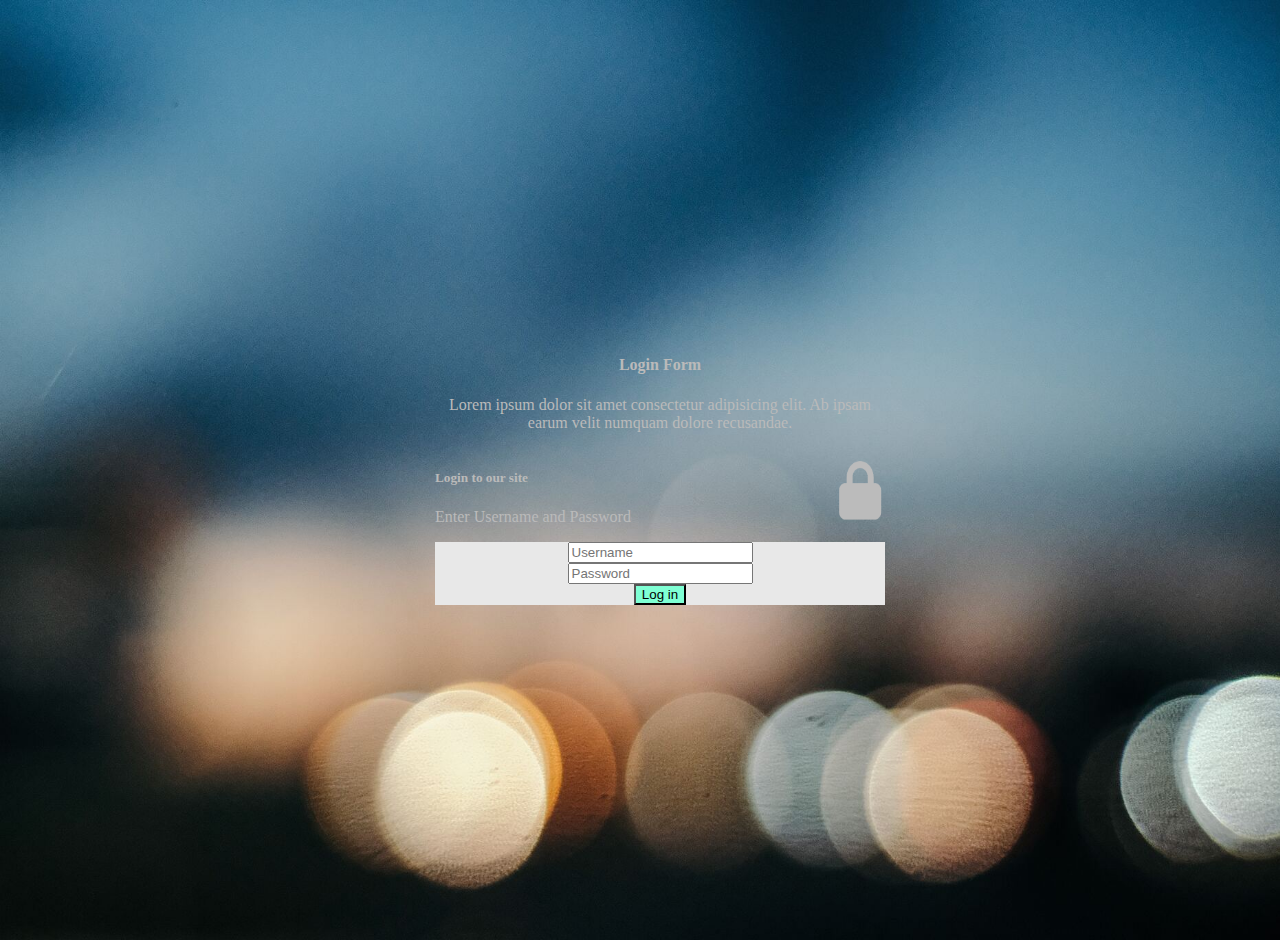
<file: Ejercicio1/index.html>
<!DOCTYPE html>
<html lang="en">

<head>
    <meta charset="UTF-8">
    <meta http-equiv="X-UA-Compatible" content="IE=edge">
    <meta name="viewport" content="width=device-width, initial-scale=1.0">
    <title>Login Form</title>

    <!-- Enlace a la hoja de estilos de Bootstrap -->
    <link href="https://cdn.jsdelivr.net/npm/bootstrap@5.3.0-alpha3/dist/css/bootstrap.min.css" rel="stylesheet"
        integrity="sha384-KK94CHFLLe+nY2dmCWGMq91rCGa5gtU4mk92HdvYe+M/SXH301p5ILy+dN9+nJOZ" crossorigin="anonymous">

    <!-- Enlace a los scripts de Bootstrap -->
    <script src="https://cdn.jsdelivr.net/npm/bootstrap@5.3.0-alpha3/dist/js/bootstrap.bundle.min.js"
        integrity="sha384-ENjdO4Dr2bkBIFxQpeoTz1HIcje39Wm4jDKdf19U8gI4ddQ3GYNS7NTKfAdVQSZe" crossorigin="anonymous">
    </script>
    <!-- Hoja de estilos personalizada -->
    <link rel="stylesheet" href="./css/style.css">
</head>

<body>
    <!-- Contenedor del fondo de pantalla -->
    <div class="background">
        <!-- Contenedor principal del formulario de inicio de sesion -->
        <div class="container box1 ">
            <!-- Titulo y descripcion del formulario -->
            <div class="col-12">
                <h4>Login Form</h4>
                <p>Lorem ipsum dolor sit amet consectetur adipisicing elit. Ab ipsam earum velit numquam dolore
                    recusandae.</p>
            </div>
            <!-- Contenedor de la tarjeta del formulario -->
            <div class="col-12">
                <div class="card">
                    <!-- Cabecera de la tarjeta -->
                    <div class="card-header">
                        <!-- Titulo y descripcion de la tarjeta -->
                        <div class="izq">
                            <h5>Login to our site</h5>
                            <p>Enter Username and Password</p>
                        </div>
                        <!-- Imagen del candado -->
                        <div class="candado">
                            <img src="./images/candado.png" alt="">
                        </div>
                    </div>
                    <!-- Cuerpo de la tarjeta -->
                    <div class="card-body">
                        <!-- Formulario de inicio de sesion -->
                        <form>
                            <!-- Campos de texto para el usuario -->
                            <div class="form-group mb-3">
                                <input type="text" class="form-control" id="username" placeholder="Username" required>
                            </div>
                            <div class="form-group mb-3">
                                <input type="password" class="form-control" id="password" placeholder="Password"
                                    required>
                            </div>
                            <!-- Boton de inicio de sesion -->
                            <div class="d-grid gap-2 col-12 mx-auto">
                                <button type="submit" class="btn btn-primary btn-block">Log in</button>
                            </div>
                        </form>
                    </div>
                </div>
            </div>
        </div>
    </div>

</html>
</file>
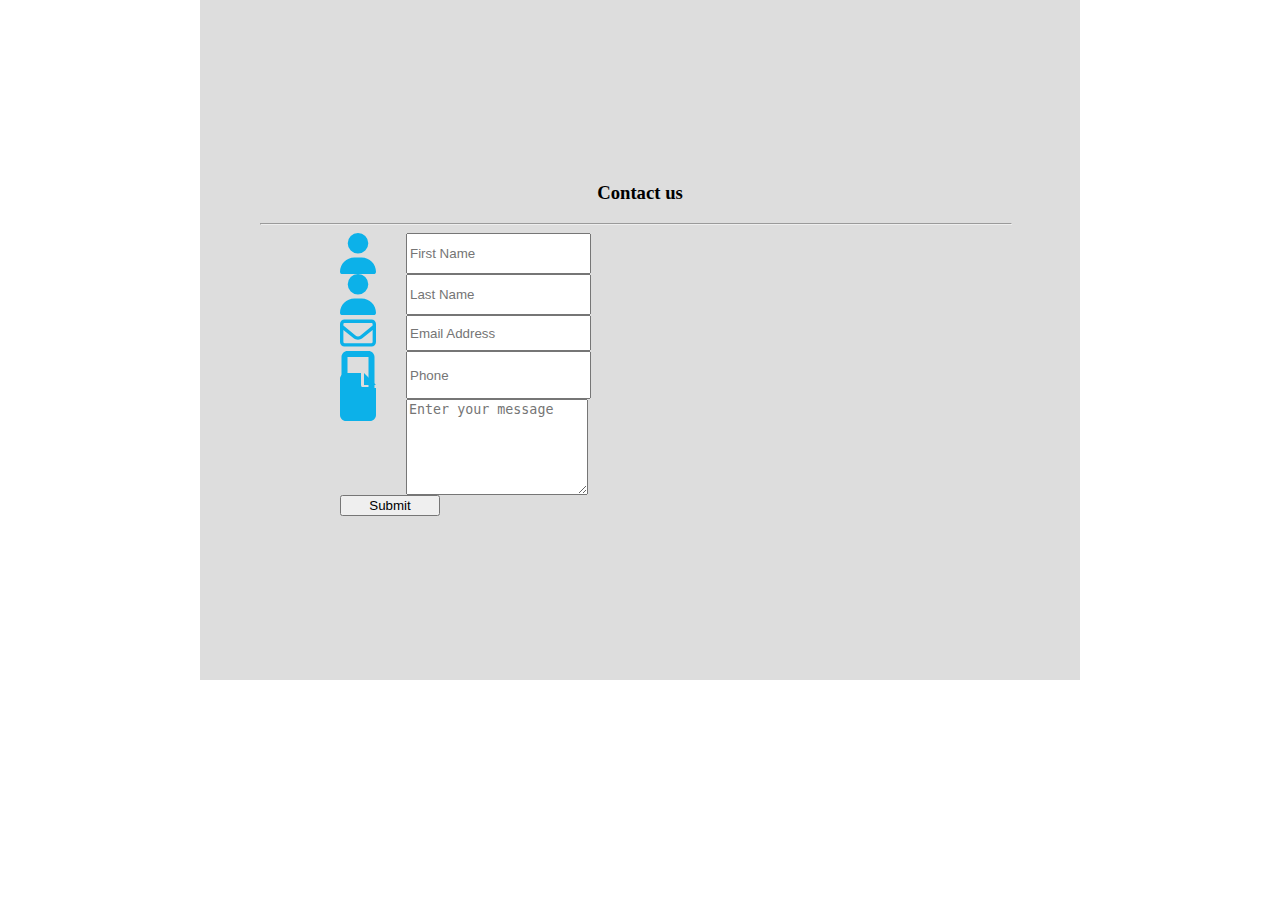
<file: Ejercicio2/index.html>
<!DOCTYPE html>
<html lang="en">

<head>
    <meta charset="UTF-8">
    <meta http-equiv="X-UA-Compatible" content="IE=edge">
    <meta name="viewport" content="width=device-width, initial-scale=1.0">
    <link href="https://cdn.jsdelivr.net/npm/bootstrap@5.3.0-alpha3/dist/css/bootstrap.min.css" rel="stylesheet"
        integrity="sha384-KK94CHFLLe+nY2dmCWGMq91rCGa5gtU4mk92HdvYe+M/SXH301p5ILy+dN9+nJOZ" crossorigin="anonymous">
    <script src="https://cdn.jsdelivr.net/npm/bootstrap@5.3.0-alpha3/dist/js/bootstrap.bundle.min.js"
        integrity="sha384-ENjdO4Dr2bkBIFxQpeoTz1HIcje39Wm4jDKdf19U8gI4ddQ3GYNS7NTKfAdVQSZe" crossorigin="anonymous">
    </script>
    <title>Formulario</title>
    <link rel="stylesheet" href="./css/style.css">
</head>

<body>
    <div class="background">
        <div class="formulario">
            <div class="container">
                <div class="col-12">
                    <h3>Contact us</h3>
                    <hr>
                </div>
            </div>
            <form>
                <div class="mb-3">
                    <svg xmlns="http://www.w3.org/2000/svg" viewBox="0 0 448 512" fill="#0CB1E9">
                        <path
                            d="M224 256A128 128 0 1 0 224 0a128 128 0 1 0 0 256zm-45.7 48C79.8 304 0 383.8 0 482.3C0 498.7 13.3 512 29.7 512H418.3c16.4 0 29.7-13.3 29.7-29.7C448 383.8 368.2 304 269.7 304H178.3z" />
                    </svg>
                    <input type="text" class="form-control" id="nombre" placeholder="First Name">
                </div>
                <div class="mb-3">
                    <svg xmlns="http://www.w3.org/2000/svg" viewBox="0 0 448 512" fill="#0CB1E9">
                        <path
                            d="M224 256A128 128 0 1 0 224 0a128 128 0 1 0 0 256zm-45.7 48C79.8 304 0 383.8 0 482.3C0 498.7 13.3 512 29.7 512H418.3c16.4 0 29.7-13.3 29.7-29.7C448 383.8 368.2 304 269.7 304H178.3z" />
                    </svg>
                    
                    <input type="text" class="form-control" id="apellido" placeholder="Last Name">
                </div>
                <div class="mb-3">
                    <svg xmlns="http://www.w3.org/2000/svg" viewBox="0 0 512 512" fill="#0CB1E9"><path d="M64 112c-8.8 0-16 7.2-16 16v22.1L220.5 291.7c20.7 17 50.4 17 71.1 0L464 150.1V128c0-8.8-7.2-16-16-16H64zM48 212.2V384c0 8.8 7.2 16 16 16H448c8.8 0 16-7.2 16-16V212.2L322 328.8c-38.4 31.5-93.7 31.5-132 0L48 212.2zM0 128C0 92.7 28.7 64 64 64H448c35.3 0 64 28.7 64 64V384c0 35.3-28.7 64-64 64H64c-35.3 0-64-28.7-64-64V128z"/></svg>
                    <input type="email" class="form-control" id="email" placeholder="Email Address">
                </div>
                <div class="mb-3">
                    <svg xmlns="http://www.w3.org/2000/svg" viewBox="0 0 384 512" fill="#0CB1E9"><path d="M16 64C16 28.7 44.7 0 80 0H304c35.3 0 64 28.7 64 64V448c0 35.3-28.7 64-64 64H80c-35.3 0-64-28.7-64-64V64zM224 448a32 32 0 1 0 -64 0 32 32 0 1 0 64 0zM304 64H80V384H304V64z"/></svg>
                    <input type="number" class="form-control" id="telefono" placeholder="Phone">
                </div>
                <div class="mb-3">
                    <svg id="icono-nota" xmlns="http://www.w3.org/2000/svg" viewBox="0 0 384 512" fill="#0CB1E9"><path d="M0 64C0 28.7 28.7 0 64 0H224V128c0 17.7 14.3 32 32 32H384V448c0 35.3-28.7 64-64 64H64c-35.3 0-64-28.7-64-64V64zm384 64H256V0L384 128z"/></svg>
                    <textarea class="form-control" id="comentario" rows="6" placeholder="Enter your message"></textarea>
                </div>
                <div class="d-grid">
                    <button type="submit" class="btn btn-primary mx-auto">Submit</button>
                </div></form>
        </div>
    </div>

</body>

</html>
</file>
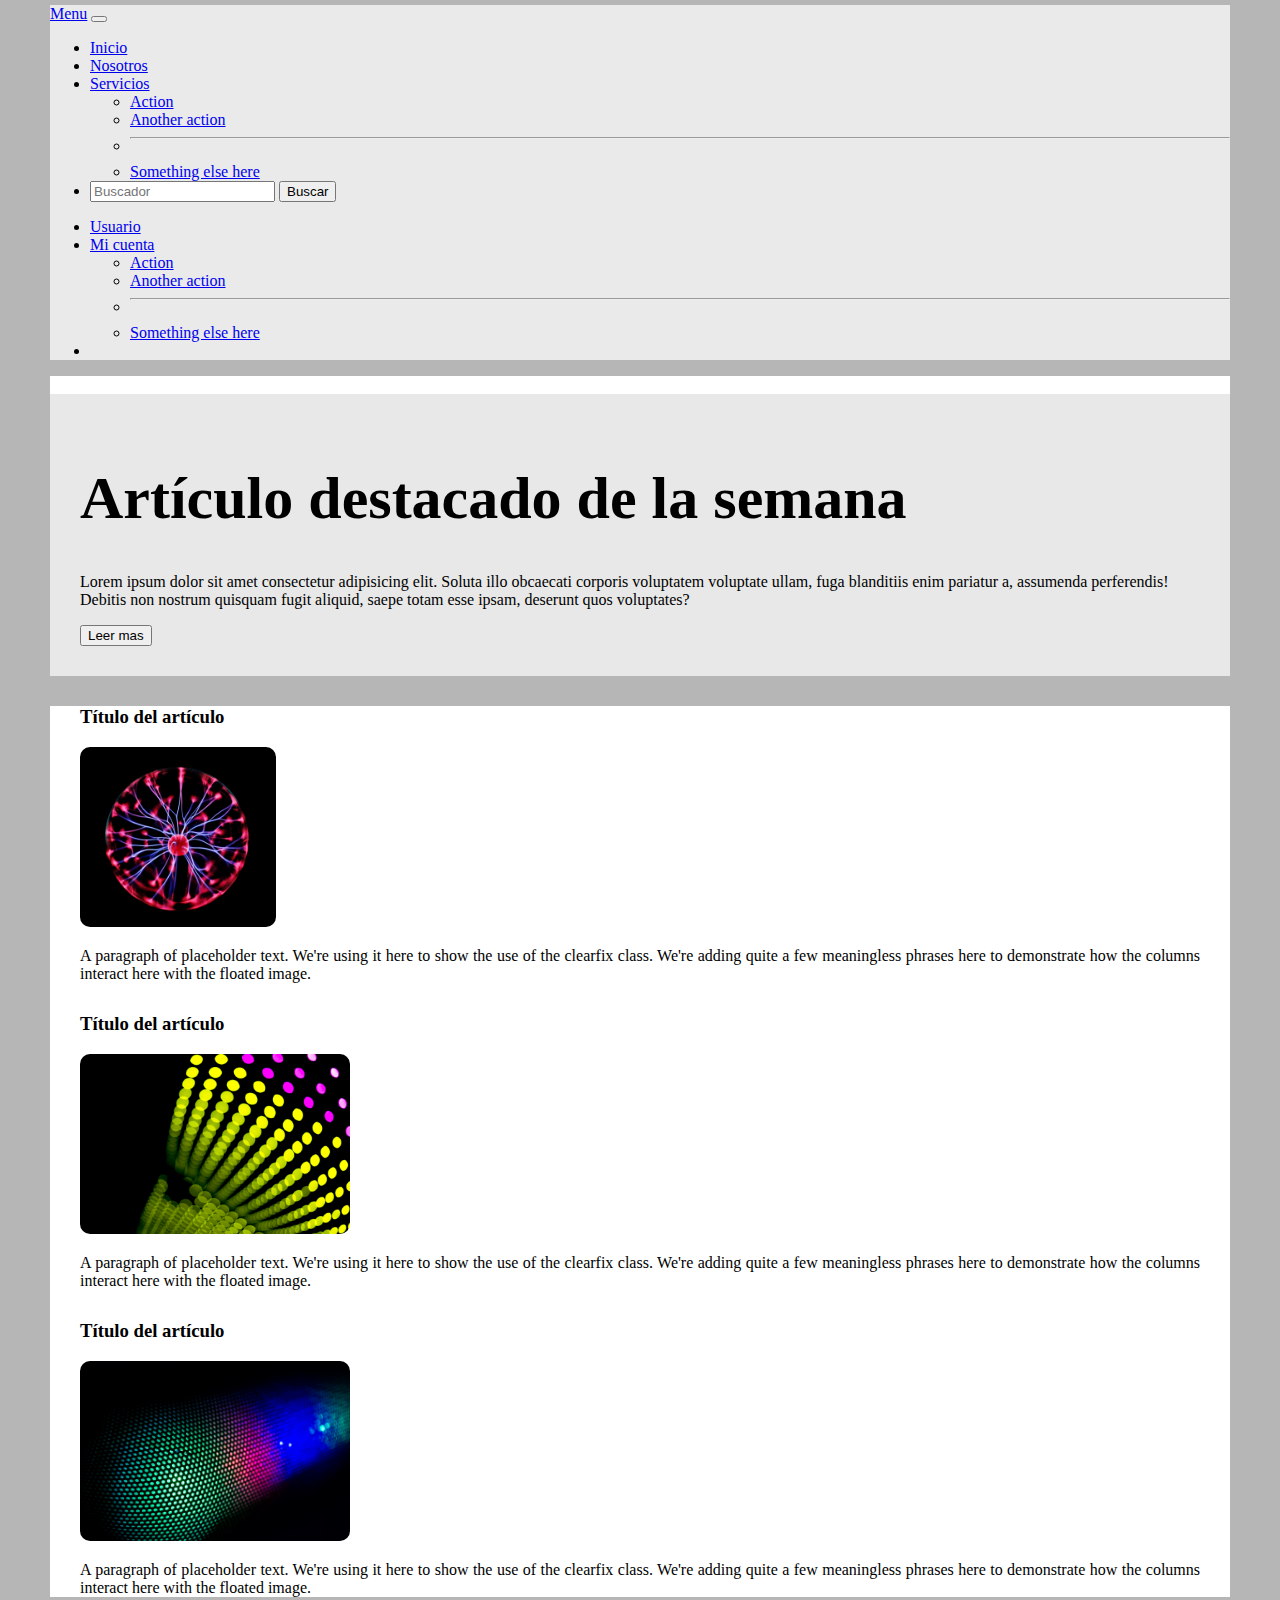
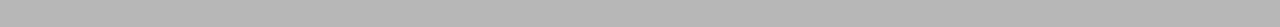
<file: Ejercicio4/index.html>
<!DOCTYPE html>
<html lang="en">

<head>
    <meta charset="UTF-8">
    <meta http-equiv="X-UA-Compatible" content="IE=edge">
    <meta name="viewport" content="width=device-width, initial-scale=1.0">
    <link href="https://cdn.jsdelivr.net/npm/bootstrap@5.3.0-alpha3/dist/css/bootstrap.min.css" rel="stylesheet"
        integrity="sha384-KK94CHFLLe+nY2dmCWGMq91rCGa5gtU4mk92HdvYe+M/SXH301p5ILy+dN9+nJOZ" crossorigin="anonymous">
    <script src="https://cdn.jsdelivr.net/npm/bootstrap@5.3.0-alpha3/dist/js/bootstrap.bundle.min.js"
        integrity="sha384-ENjdO4Dr2bkBIFxQpeoTz1HIcje39Wm4jDKdf19U8gI4ddQ3GYNS7NTKfAdVQSZe" crossorigin="anonymous">
    </script>
    <link rel="stylesheet" href="https://cdnjs.cloudflare.com/ajax/libs/font-awesome/6.1.0/css/all.min.css">
    <title>Plantilla</title>
    <link rel="stylesheet" href="./css/style.css">

</head>

<body>
    <div container>
        <nav class="navbar navbar-expand-lg navbar-light">
            <!-- <nav class="navbar navbar-expand-lg bg-body-tertiary"> -->
            <div class="container-fluid">
                <a class="navbar-brand" href="#">Menu</a>
                <button class="navbar-toggler" type="button" data-bs-toggle="collapse"
                    data-bs-target="#navbarSupportedContent" aria-controls="navbarSupportedContent"
                    aria-expanded="false" aria-label="Toggle navigation">
                    <span class="navbar-toggler-icon"></span>
                </button>
                <div class="collapse navbar-collapse" id="navbarSupportedContent">
                    <ul class="navbar-nav me-auto mb-2 mb-lg-0">
                        <li class="nav-item">
                            <a class="nav-link active" aria-current="page" href="#">Inicio</a>
                        </li>
                        <li class="nav-item">
                            <a class="nav-link" href="#">Nosotros</a>
                        </li>
                        <li class="nav-item dropdown">
                            <a class="nav-link dropdown-toggle" href="#" role="button" data-bs-toggle="dropdown"
                                aria-expanded="false">
                                Servicios
                            </a>
                            <ul class="dropdown-menu">
                                <li><a class="dropdown-item" href="#">Action</a></li>
                                <li><a class="dropdown-item" href="#">Another action</a></li>
                                <li>
                                    <hr class="dropdown-divider">
                                </li>
                                <li><a class="dropdown-item" href="#">Something else here</a></li>
                            </ul>
                        <li>
                            <form class="d-flex" role="search">
                                <input class="form-control me-2" type="search" placeholder="Buscador"
                                    aria-label="Search">
                                <button class="btn btn-outline-success" type="submit">Buscar</button>
                            </form>
                        </li>
                    </ul>
                    <form>
                        <ul class="navbar-nav me-auto mb-2 mb-lg-0">
                            <li class="nav-item">
                                <a class="nav-link active" aria-current="page" href="#">Usuario</a>
                            </li>
                            <li class="nav-item dropdown">
                                <a class="nav-link dropdown-toggle mi-cuenta" href="#" role="button"
                                    data-bs-toggle="dropdown" aria-expanded="false">
                                    Mi cuenta
                                </a>
                                <ul class="dropdown-menu">
                                    <li><a class="dropdown-item" href="#">Action</a></li>
                                    <li><a class="dropdown-item" href="#">Another action</a></li>
                                    <li>
                                        <hr class="dropdown-divider">
                                    </li>
                                    <li><a class="dropdown-item" href="#">Something else here</a></li>
                                </ul>
                            <li>
                        </ul>
                    </form>
                </div>
            </div>
        </nav>
        <div class="container2">
            <div class="row">
                <div class="col-12">blanco</div>
            </div>
        </div>
        <div class="container3">
            <div class="row">
                <div class="col-12 ">
                    <h1>Artículo destacado de la semana</h1>
                    <p>Lorem ipsum dolor sit amet consectetur adipisicing elit. Soluta illo obcaecati corporis
                        voluptatem voluptate ullam, fuga blanditiis enim pariatur a, assumenda perferendis! Debitis non
                        nostrum quisquam fugit aliquid, saepe totam esse ipsam, deserunt quos voluptates?
                    </p>
                    <button type="button" class="btn btn-primary">Leer mas</button>
                </div>
            </div>
        </div>
        <div class="container4">
            <div class="row">
                <div class="col col-sd-4 articulo">
                    <h3>Título del artículo</h3>
                    <div class="clearfix">
                        <img src="./images/pixabay.jpg" class="col-12 md-6 float-md-end mb-6 ms-md-3" alt="...">

                        <p>
                            A paragraph of placeholder text. We're using it here to show the use of the clearfix class.
                            We're adding quite a few meaningless phrases here to demonstrate how the columns interact
                            here with the floated image.
                        </p>

                    </div>
                </div>
                <div class="col col-sd-4 articulo">
                    <h3>Título del artículo</h3>
                    <div class="clearfix">
                        <img src="./images/pexels.jpg" class="col-12 md-6 float-md-end mb-6 ms-md-3" alt="...">

                        <p>
                            A paragraph of placeholder text. We're using it here to show the use of the clearfix class.
                            We're adding quite a few meaningless phrases here to demonstrate how the columns interact
                            here with the floated image.
                        </p>

                    </div>
                </div>
                <div class="col col-sd-4 articulo">
                    <h3>Título del artículo</h3>
                    <div class="clearfix">
                        <img src="./images/1044988.jpg" class="col-12 md-6 float-md-end mb-6 ms-md-3" alt="...">

                        <p>
                            A paragraph of placeholder text. We're using it here to show the use of the clearfix class.
                            We're adding quite a few meaningless phrases here to demonstrate how the columns interact
                            here with the floated image.
                        </p>

                    </div>
                </div>
            </div>
        </div>



    </div>

</body>

</html>
</file>
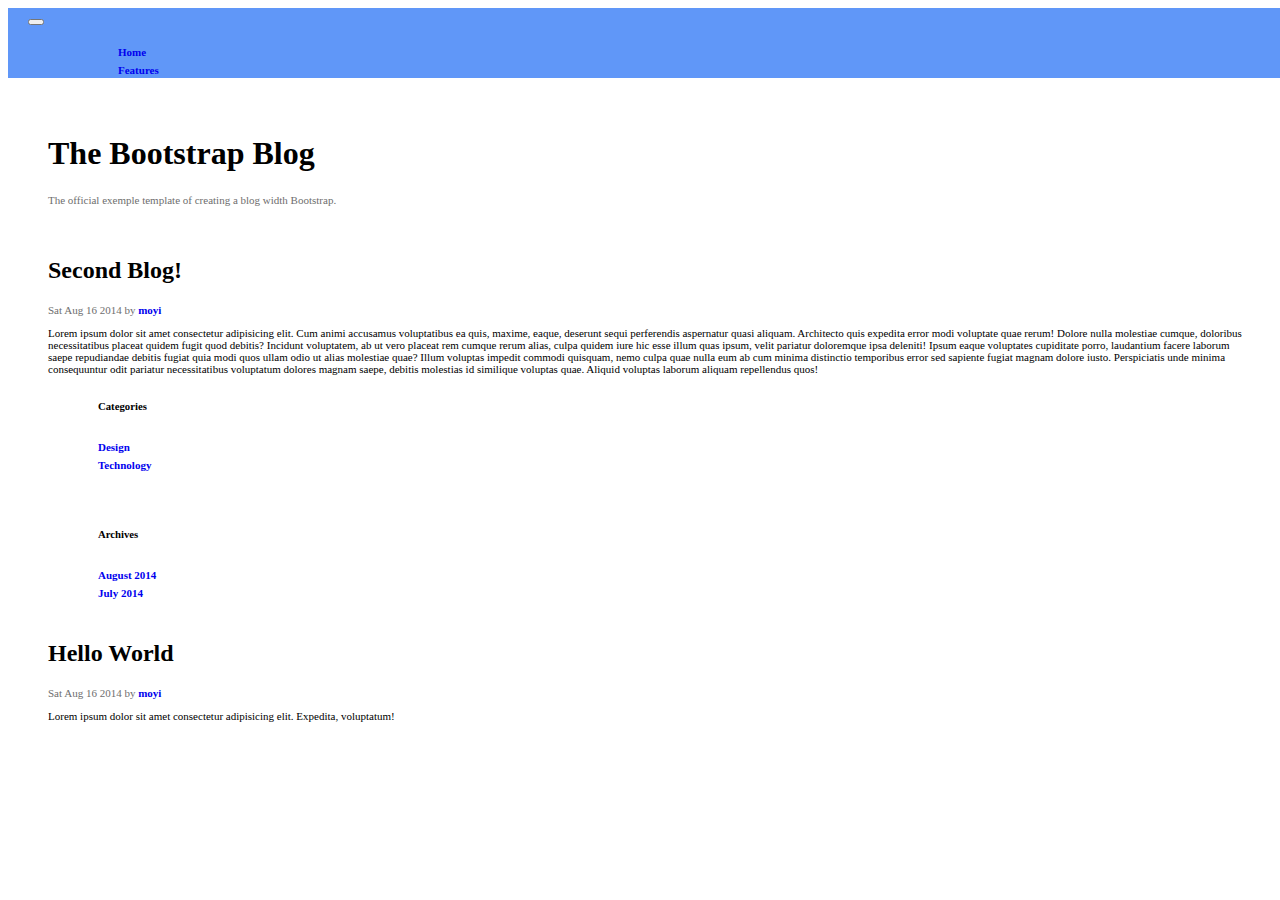
<file: Ejercicio6/index.html>
<!DOCTYPE html>
<html lang="en">

<head>
    <meta charset="UTF-8">
    <meta http-equiv="X-UA-Compatible" content="IE=edge">
    <meta name="viewport" content="width=device-width, initial-scale=1.0">
    <link href="https://cdn.jsdelivr.net/npm/bootstrap@5.3.0-alpha3/dist/css/bootstrap.min.css" rel="stylesheet"
        integrity="sha384-KK94CHFLLe+nY2dmCWGMq91rCGa5gtU4mk92HdvYe+M/SXH301p5ILy+dN9+nJOZ" crossorigin="anonymous">
    <script src="https://cdn.jsdelivr.net/npm/bootstrap@5.3.0-alpha3/dist/js/bootstrap.bundle.min.js"
        integrity="sha384-ENjdO4Dr2bkBIFxQpeoTz1HIcje39Wm4jDKdf19U8gI4ddQ3GYNS7NTKfAdVQSZe" crossorigin="anonymous">
    </script>
    <link rel="stylesheet" href="https://cdnjs.cloudflare.com/ajax/libs/font-awesome/6.1.0/css/all.min.css">
    <title>The Bootstrap Blog</title>
    <link rel="stylesheet" href="./css/sytel.css">
</head>

<body>
    <div class="container-12">
        <nav class="navbar navbar-expand-md">
            <div class="container-fluid">
                <button class="navbar-toggler" type="button" data-bs-toggle="collapse"
                    data-bs-target="#navbarSupportedContent" aria-controls="navbarSupportedContent"
                    aria-expanded="false" aria-label="Toggle navigation">
                    <span class="navbar-toggler-icon"></span>
                </button>
                <div class="collapse navbar-collapse" id="navbarSupportedContent">
                    <ul class="navbar-nav">
                        <li class="nav-item">
                            <a class="nav-link text-light active aria-current=" page" href="#">Home</a>
                        </li>
                        <li class="nav-item">
                            <a class="nav-link text-light active aria-current=" page" href="#">Features</a>
                        </li>
                    </ul>
                </div>
            </div>
        </nav>
    </div>
    <div class="container2">
        <div class="row align-items-start">
            <div class="col-7 conta2_01">
                <h1>The Bootstrap Blog</h1>
                <p class="gris">The official exemple template of creating a blog width Bootstrap.</p>
            </div>
        </div>
    </div>
    <div class="container3">
        <div class="row align-items-start">
            <div class="col-6 conta3_01">
                <h2>Second Blog!</h2>
                <p class="gris">Sat Aug 16 2014 by <a class="moyi" aria-current="page" href="#">moyi</a></p>
                <p>Lorem ipsum dolor sit amet consectetur adipisicing elit. Cum animi accusamus voluptatibus ea quis,
                    maxime, eaque, deserunt sequi perferendis aspernatur quasi aliquam. Architecto quis expedita error
                    modi voluptate quae rerum! Dolore nulla molestiae cumque, doloribus necessitatibus placeat quidem
                    fugit quod debitis? Incidunt voluptatem, ab ut vero placeat rem cumque rerum alias, culpa quidem
                    iure hic esse illum quas ipsum, velit pariatur doloremque ipsa deleniti! Ipsum eaque voluptates
                    cupiditate porro, laudantium facere laborum saepe repudiandae debitis fugiat quia modi quos ullam
                    odio ut alias molestiae quae? Illum voluptas impedit commodi quisquam, nemo culpa quae nulla eum ab
                    cum minima distinctio temporibus error sed sapiente fugiat magnam dolore iusto. Perspiciatis unde
                    minima consequuntur odit pariatur necessitatibus voluptatum dolores magnam saepe, debitis molestias
                    id similique voluptas quae. Aliquid voluptas laborum aliquam repellendus quos!</p>
            </div>
            <div class="col conta3_02">
                <div>
                    <h6>Categories</h6>
                    <li>
                        <a aria-current="page" href="#">Design</a>
                    </li>
                    <li>
                        <a aria-current="page" href="#">Technology</a>
                    </li>
                </div>
                <div class="col conta3_03">
                    <h6>Archives</h6>
                    <li>
                        <a aria-current="page" href="#">August 2014</a>
                    </li>
                    <li>
                        <a aria-current="page" href="#">July 2014</a>
                    </li>
                </div>
            </div>
        </div>

    </div>
    <div class="container4">
        <div class="row align-items-start">
            <h2>Hello World</h2>
            <p class="gris">Sat Aug 16 2014 by <a class="moyi" aria-current="page" href="#">moyi</a></p>
            <p>Lorem ipsum dolor sit amet consectetur adipisicing elit. Expedita, voluptatum!</p>

        </div>
    </div>
</body>

</html>
</file>
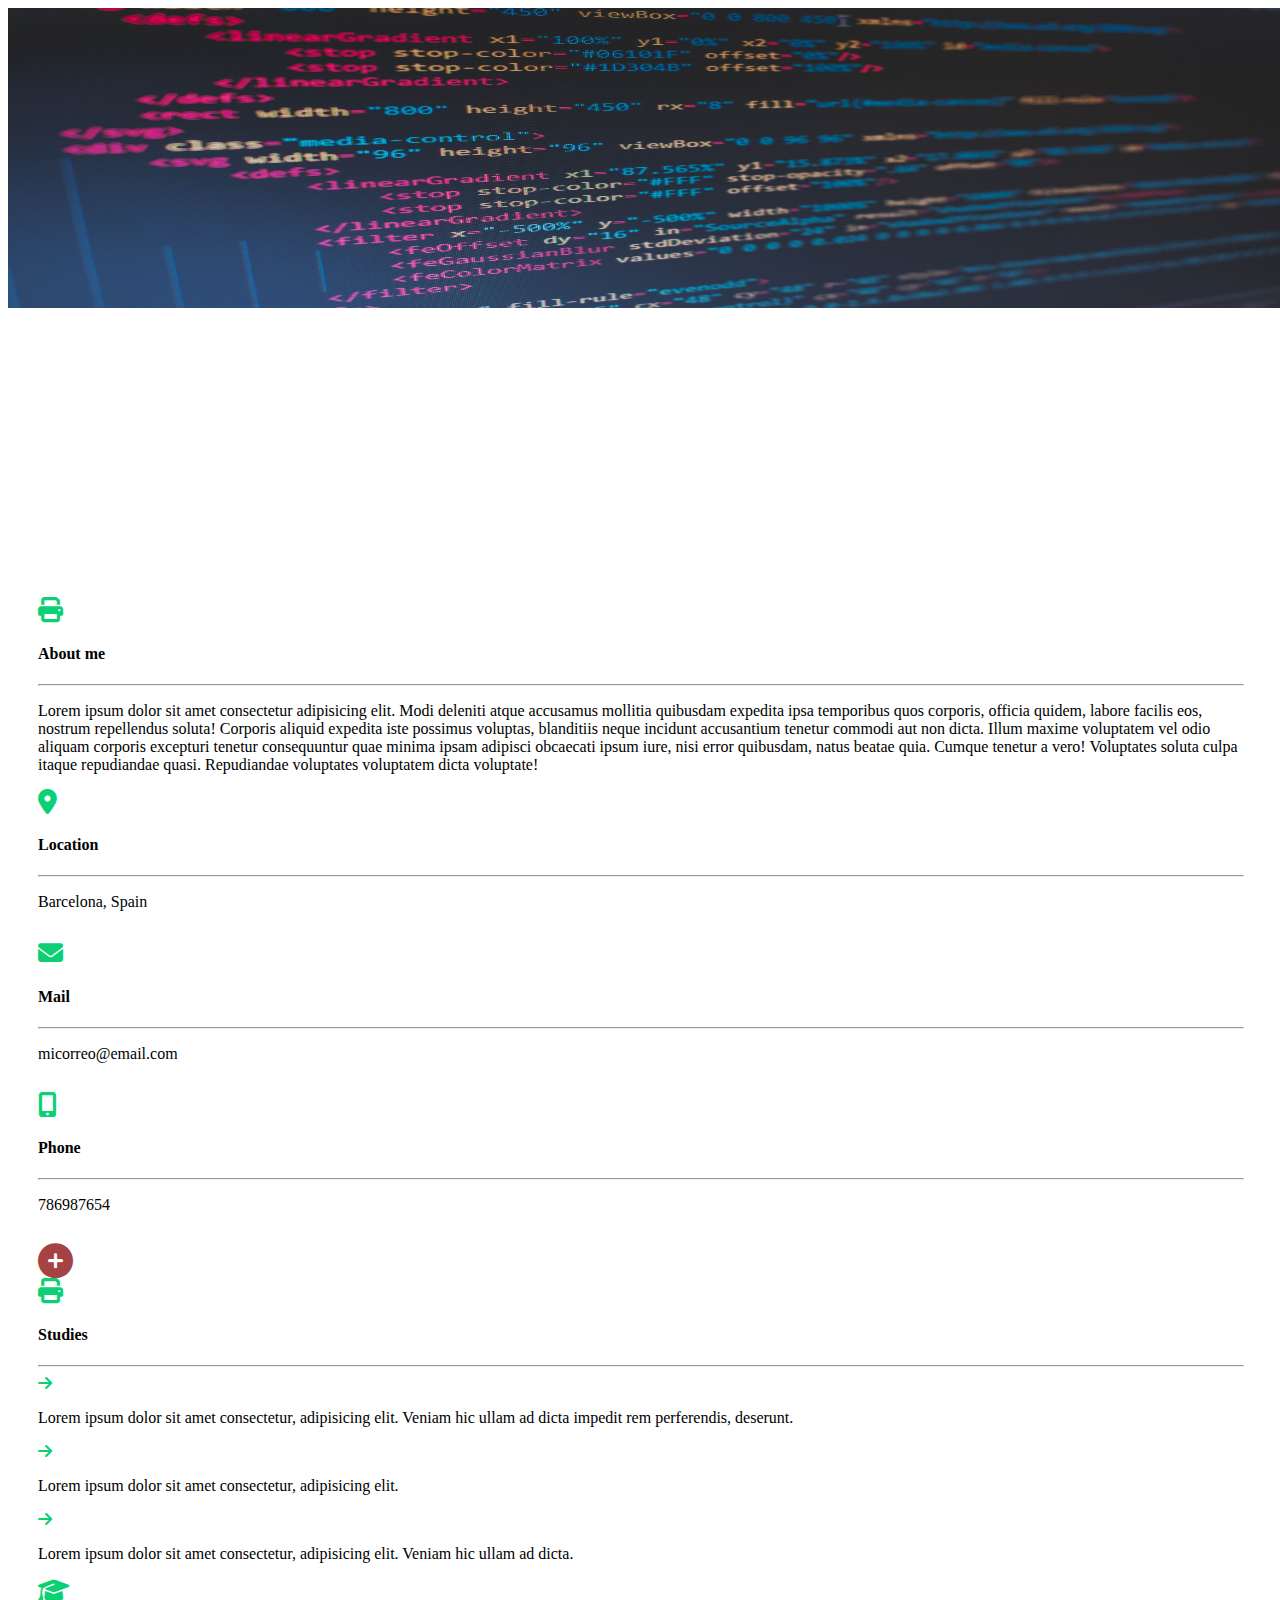
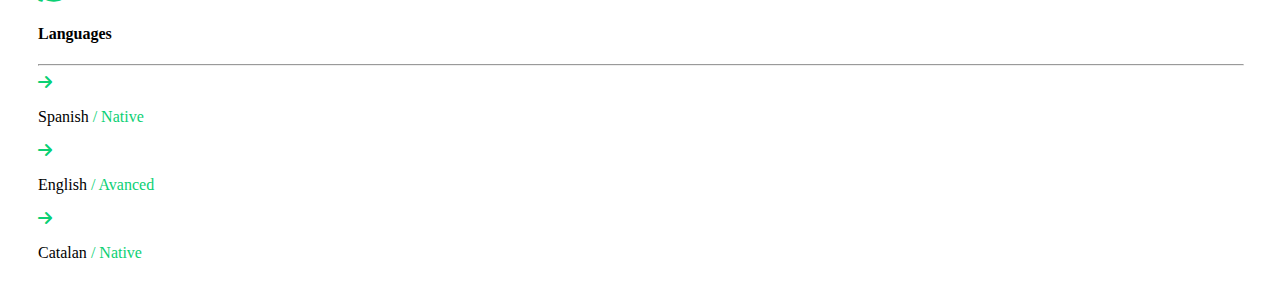
<file: Ejercicio7/index.html>
<!DOCTYPE html>
<html lang="en">

<head>
    <meta charset="UTF-8">
    <meta http-equiv="X-UA-Compatible" content="IE=edge">
    <meta name="viewport" content="width=device-width, initial-scale=1.0">
    <link href="https://cdn.jsdelivr.net/npm/bootstrap@5.3.0-alpha3/dist/css/bootstrap.min.css" rel="stylesheet"
        integrity="sha384-KK94CHFLLe+nY2dmCWGMq91rCGa5gtU4mk92HdvYe+M/SXH301p5ILy+dN9+nJOZ" crossorigin="anonymous">
    <script src="https://cdn.jsdelivr.net/npm/bootstrap@5.3.0-alpha3/dist/js/bootstrap.bundle.min.js"
        integrity="sha384-ENjdO4Dr2bkBIFxQpeoTz1HIcje39Wm4jDKdf19U8gI4ddQ3GYNS7NTKfAdVQSZe" crossorigin="anonymous">
    </script>
    <link rel="stylesheet" href="https://cdnjs.cloudflare.com/ajax/libs/font-awesome/6.1.0/css/all.min.css">

    <title>CV</title>
    <link rel="stylesheet" href="./css/style.css">
</head>

<body>
    <div class="container-12">
        <a class="navbar-brand">
            <img class="img-fondo" src="./images/eymZ1o.jpg" alt="fondo">
        </a>
        <nav class="navbar navbar-expand-lg">

            <div class="container-fluid">
                <button class="navbar-toggler" type="button" data-bs-toggle="collapse" data-bs-target="#navbarNav"
                    aria-controls="navbarNav" aria-expanded="false" aria-label="Toggle navigation">
                    <span class="navbar-toggler-icon"></span>
                </button>
                <div class="collapse navbar-collapse" id="navbarNav">
                    <ul>
                        <a class="navbar-brand img-alberto" href="#">
                            <img class="img-alberto" src="./images/alberto.png" alt="">
                        </a>
                        <h2>Alberto del Pozo</h2>
                        <h5>Front End Developer</h5>
                    </ul>
                    <ul class="navbar-nav flex-column ms-auto">
                        <li class="nav-item">
                            <a href="#">
                                <i class="fa-solid fa-print"></i>
                            </a>
                        </li>
                        <li class="nav-item">
                            <a href="#">
                                <i class="fa-brands fa-linkedin-in"></i>
                            </a>
                        </li>
                        <li class="nav-item">
                            <a href="#">
                                <i class="fa-brands fa-aws"></i>
                            </a>
                        </li>
                        <li class="nav-item">
                            <a href="#">
                                <i class="fa-brands fa-github"></i>
                            </a>
                        </li>
                        <li class="nav-item">
                            <a href="#">
                                <i class="fa-solid fa-link"></i>
                            </a>
                        </li>
                    </ul>
                </div>
            </div>
        </nav>
    </div>
    <div class="container2 text-center">
        <div class="row">
            <!-- About me -->
            <div class="col">
                <div class="col d-flex flex-row align-items-center justify-content-center">
                    <a href="#">
                        <i class="fa-solid fa-print icon-conta2" style="color: #0bd074;"></i>
                    </a>
                    <h4>About me</h4>
                </div>
                <hr style="width: 100%; text-align:center;">
                <div class="col parrafo">
                    <p>Lorem ipsum dolor sit amet consectetur adipisicing elit. Modi deleniti atque accusamus
                        mollitia
                        quibusdam expedita ipsa temporibus quos corporis, officia quidem, labore facilis eos,
                        nostrum
                        repellendus soluta! Corporis aliquid expedita iste possimus voluptas, blanditiis neque
                        incidunt
                        accusantium tenetur commodi aut non dicta. Illum maxime voluptatem vel odio aliquam corporis
                        excepturi tenetur consequuntur quae minima ipsam adipisci obcaecati ipsum iure, nisi error
                        quibusdam, natus beatae quia. Cumque tenetur a vero! Voluptates soluta culpa itaque
                        repudiandae
                        quasi. Repudiandae voluptates voluptatem dicta voluptate!</p>
                </div>
            </div>

            <div class="col">
                <!-- Location -->
                <li>
                    <div class="col d-flex flex-row align-items-center justify-content-center">
                        <a href="#">
                            <i class="fa-solid fa-location-dot icon-conta2" style="color: #0bd074;"></i>
                        </a>
                        <h4>Location</h4>
                    </div>
                </li>
                <hr style="width: 100%; text-align:center;">
                <li>
                    <div class="col">
                        <p class="lo-ma-pho">Barcelona, Spain</p>
                    </div>
                </li>
                <!-- Mail -->
                <li>
                    <div class="col d-flex flex-row align-items-center justify-content-center">
                        <a href="#">
                            <i class="fa-sharp fa-solid fa-envelope icon-conta2" style="color: #0bd074;"></i>
                        </a>
                        <h4>Mail</h4>
                    </div>
                    <hr style="width: 100%; text-align:center;">
                </li>
                <li>
                    <div class="col">
                        <p class="lo-ma-pho">micorreo@email.com</p>
                    </div>
                </li>
                <!-- Phone -->
                <li>
                    <div class="col d-flex flex-row align-items-center justify-content-center">
                        <a href="#">
                            <i class="fa-solid fa-mobile-screen-button icon-conta2" style="color: #0bd074;"></i>
                        </a>
                        <h4>Phone</h4>
                    </div>
                    <hr style="width: 100%; text-align:center;">
                </li>
                <li>
                    <div class="col">
                        <p class="lo-ma-pho">786987654</p>
                    </div>
                </li>
                <li>
                    <div class="col d-flex flex-row align-items-center justify-content-center">
                        <a href="#">
                            <i class="fa-solid fa-circle-plus icon2-conta2" style="color: #a54343;"></i>
                        </a>
                    </div>
            </div>
            <!-- Studies -->
            <div class="col">
                <li>
                    <div class="col d-flex flex-row align-items-center justify-content-center">
                        <a href="#">
                            <i class="fa-solid fa-print icon-conta2" style="color: #0bd074;"></i>
                        </a>
                        <h4>Studies</h4>
                    </div>
                    <hr style="width: 100%; text-align:center;">
                </li>
                <li>
                    <div class="col d-flex flex-row">
                        <a href="#">
                            <i class="fa-solid fa-arrow-right icon3-conta2" style="color: #0bd074;"></i>
                        </a>
                        <div class="parrafo">
                            <p class="parrafo">Lorem ipsum dolor sit amet consectetur, adipisicing elit. Veniam hic
                                ullam ad dicta impedit rem perferendis, deserunt.</p>
                        </div>
                    </div>
                </li>
                <li>
                    <div class="col d-flex flex-row">
                        <a href="#">
                            <i class="fa-solid fa-arrow-right icon3-conta2" style="color: #0bd074;"></i>
                        </a>
                        <div class="parrafo">
                            <p class="parrafo">Lorem ipsum dolor sit amet consectetur, adipisicing elit.</p>
                        </div>
                    </div>
                </li>
                <li>
                    <div class="col d-flex flex-row">
                        <a href="#">
                            <i class="fa-solid fa-arrow-right icon3-conta2" style="color: #0bd074;"></i>
                        </a>
                        <div class="parrafo">
                            <p class="parrafo">Lorem ipsum dolor sit amet consectetur, adipisicing elit. Veniam hic
                                ullam ad dicta.</p>
                        </div>
                    </div>
                </li>
                <!-- Languages -->
                <li>
                    <div class="col d-flex flex-row align-items-center justify-content-center">
                        <a href="#">
                            <i class="fa-solid fa-graduation-cap icon-conta2" style="color: #0bd074;"></i>
                        </a>
                        <h4>Languages</h4>
                    </div>
                    <hr style="width: 100%; text-align:center;">
                </li>
                <li>
                    <div class="col d-flex flex-row">
                        <a href="#">
                            <i class="fa-solid fa-arrow-right icon3-conta2" style="color: #0bd074;"></i>
                        </a>
                        <div class="parrafo">
                            <p>Spanish<a class="lenguaje"> / Native</a></p>
                        </div>
                    </div>
                </li>
                <li>
                    <div class="col d-flex flex-row">
                        <a href="#">
                            <i class="fa-solid fa-arrow-right icon3-conta2" style="color: #0bd074;"></i>
                        </a>
                        <div class="parrafo">
                            <p>English<a class="lenguaje"> / Avanced</a></p>
                        </div>
                    </div>
                </li>
                <li>
                    <div class="col d-flex flex-row">
                        <a href="#">
                            <i class="fa-solid fa-arrow-right icon3-conta2" style="color: #0bd074;"></i>
                        </a>
                        <div class="parrafo">
                            <p>Catalan<a class="lenguaje"> / Native</a></p>
                        </div>
                    </div>
                </li>
            </div>
        </div>
</body>

</html>
</file>
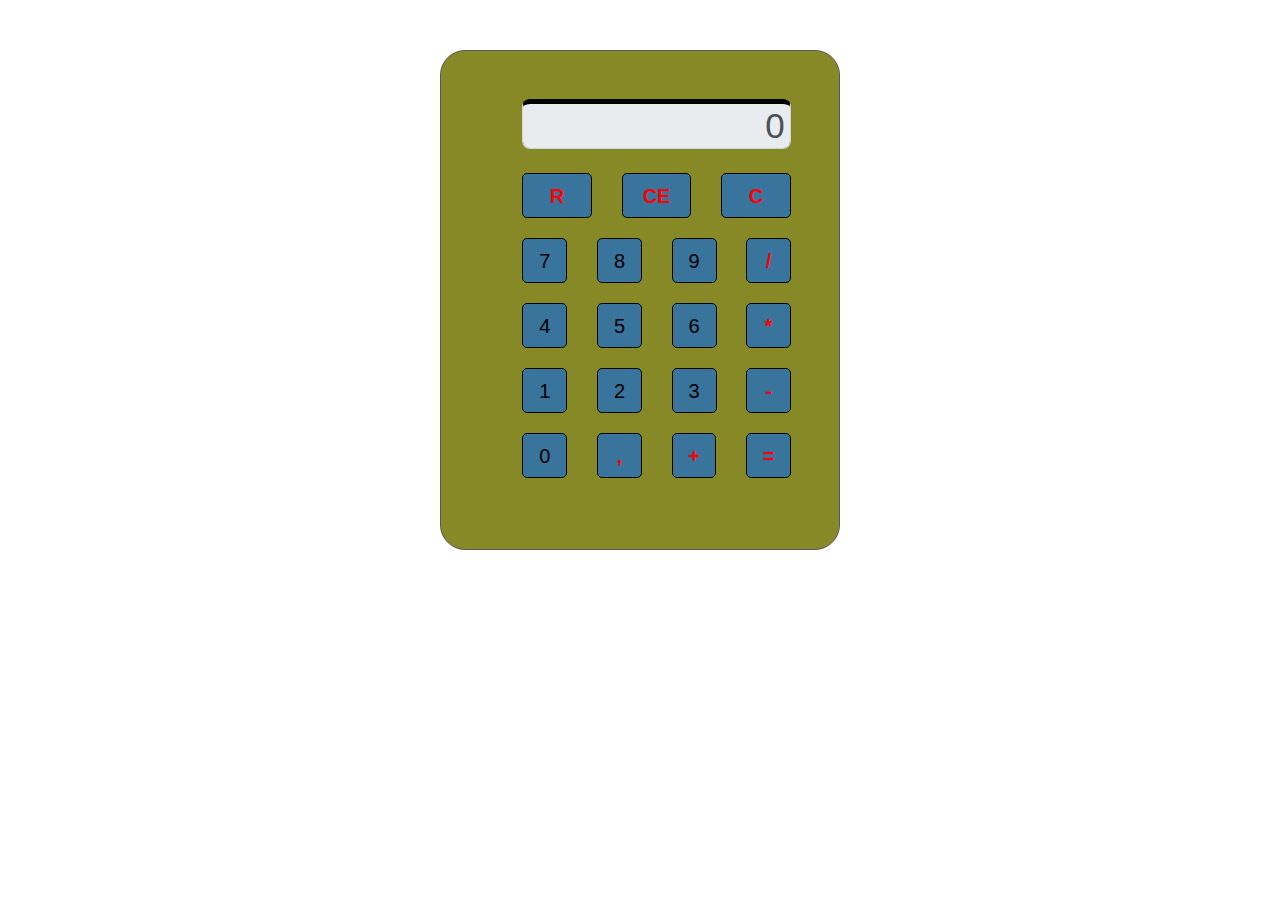
<file: Ejercicio8/index.html>
<!DOCTYPE html>
<html lang="es">

<head>
    <meta charset="UTF-8">
    <meta http-equiv="X-UA-Compatible" content="IE=edge">
    <meta name="viewport" content="width=device-width, initial-scale=1.0">
    <title>Calculadora</title>
    <link href="https://stackpath.bootstrapcdn.com/bootstrap/4.3.1/css/bootstrap.min.css" rel="stylesheet" />
    <link rel="stylesheet" href="./css/style.css">
</head>

<body>
    <div class="container">
        <div class="row">
            <div class="col-md-9 offset-md-2 mt-5 col-sm-12">
                <div class="input-group mb-3">
                    <input type="text" id="pantalla" class="form-control" readonly>
                </div>
                <div class="row">
                    <table>
                        <tr>
                            <div class="col-4 linea1">
                                <button class="red">R</button>
                            </div>
                            <div class="col-4 linea1">
                                <button class="red">CE</button>
                            </div>
                            <div class="col-4 linea1">
                                <button class="red">C</button>
                            </div>
                        </tr>
                        <tr>
                            <div class="col-3 linea1 linea2">
                                <button>7</button>
                            </div>
                            <div class="linea1 col-3 linea2">
                                <button>8</button>
                            </div>
                            <div class="linea1 col-3 linea2">
                                <button>9</button>
                            </div>
                            <div class="linea1 col-3 linea2">
                                <button class="red">/</button>
                            </div>
                        </tr>
                        <tr>
                            <div class="linea1 col-3 linea2">
                                <button>4</button>
                            </div>
                            <div class="linea1 col-3 linea2">
                                <button>5</button>
                            </div>
                            <div class="linea1 col-3 linea2">
                                <button>6</button>
                            </div>
                            <div class="linea1 col-3 linea2">
                                <button class="red">*</button>
                            </div>
                        </tr>
                        <tr>
                            <div class="linea1 col-3 linea2">
                                <button>1</button>
                            </div>
                            <div class="linea1 col-3 linea2">
                                <button>2</button>
                            </div>
                            <div class="linea1 col-3 linea2">
                                <button>3</button>
                            </div>
                            <div class="linea1 col-3 linea2">
                                <button class="red">-</button>
                            </div>
                        </tr>
                        <tr>
                            <div class="linea1 col-3 linea2">
                                <button>0</button>
                            </div>
                            <div class="linea1 col-3 linea2">
                                <button class="red">,</button>
                            </div>
                            <div class="linea1 col-3 linea2">
                                <button class="red">+</button>
                            </div>
                            <div class="linea1 col-3 linea2">
                                <button class="red">=</button>
                            </div>
                        </tr>
                </div>
            </div>
        </div>
    </div>
    <script src="https://code.jquery.com/jquery-3.4.1.min.js"></script>
    <script src="https://stackpath.bootstrapcdn.com/bootstrap/4.3.1/js/bootstrap.min.js"></script>
    <script src="./js/eventCalculadora.js"></script>
</body>

</html>
</file>
<file: Ejercicio1/css/style.css>
html,
body {
    height: 100%;
    margin: 0;
    padding: 0;
}

/* Oculta las barras de desplazamiento */
body {
    overflow: hidden;
}

.background {
    position: absolute;
    width: 100%;
    height: 100%;
    background-image: url(./insung.jpg);
    background-repeat: repeat;
    background-size: 100% 100%;
    /* Centra los elementos hijos horizontalmente */
    display: flex;
    justify-content: center;
    /* Centra los elementos hijos verticalmente */
    align-items: center;
    padding: 20px;
}

.card-header {
    display: flex;
    /* Separa el texto de la imagen del candado de manera uniforme*/
    justify-content: space-between;
}

.box1 {
    width: 450px;
    text-align: center;
    padding: 10px;
}

.card-body {
    background-color: rgb(232, 232, 232);
}

.izq {
    text-align: left;
}

.candado {
    display: flex;
    /* Alinea los elementos hijos al final del contenedor flex */
    justify-content: flex-end;
}

.candado img {
    margin-top: 10px;
    width: 30%;
    height: 70%;
}

.btn {
    color: black;
    background-color: aquamarine;
}

h5 {
    color: rgb(230, 230, 230);
}

h4,
h5,
p {
    color: rgb(186, 186, 186);
}
</file>
<file: Ejercicio2/css/style.css>
html,
body {
    height: 100%;
    margin: 0;
    padding: 0;
}

/* Oculta las barras de desplazamiento */
body {
    width: 100%;
    height: 100%;
    display: flex;
    justify-content: center;
    /* align-items: center; */
    overflow: hidden;
}

.background {
    display: flex;
    width: 800px;
    height: 600px;
    justify-content: center;
    align-items: center;
    background-color: rgb(221, 221, 221);
    padding: 40px;
}

.container {
    text-align: center;
}

.formulario {
    width: 600px;
}

svg {
    width: 6%;
    margin-right: 30px;
}

.mb-3 {
    display: flex;
}

#icono-nota {
    margin-top: -100px;
}

hr {
    width: 750px;
    margin-left: -80px;
}

.btn {
    width: 100px;
}
</file>
<file: Ejercicio4/css/style.css>
body html {
    height: 100%;
    margin: 0;
    padding: 0;
}

body {
    background-color: #b6b6b6;
    margin: 5px 50px 0px 50px;
}

.navbar {
    background-color: rgb(234, 234, 234);
}

.container2,
.container4 {
    background-color: rgb(255, 255, 255);
    color: transparent;
}

.container3 {
    display: flex;
    background-color: rgb(232, 232, 232);
    padding: 30px;
}

h1 {
    word-break: break-word;
    font-size: 60px;
}

.container4 {
    text-align: justify;
    color: black;

}

.articulo {
    margin: 30px;

}

.clearfix img {
    height: 20vh;
    border-radius: 10px;
}

.mi-cuenta {
    margin-right: 50px;
}
</file>
<file: Ejercicio6/css/sytel.css>
body html {
    height: 100%;
    margin: 0;
    padding: 0;
}

.navbar {
    width: 100%;
    background-color: rgb(96, 151, 248);
    padding-left: 20px;
}

.nav-link {
    padding-left: 50px;

}

.container2 {
    padding: 20px 0 0 40px;
}

.gris {
    color: rgb(110, 110, 110);
}

p,
a {
    font-size: 11px;
}

.container3,
.container4 {
    padding: 20px 0 0 40px;
}

.conta3_01 {
    padding-right: 30px;
}

.conta3_02 {
    padding-left: 50px;
}

.conta3_03 {
    padding-top: 30px;
}

li {
    list-style-type: none;
}

a {
    text-decoration: none;
}

a,
.moyi {
    font-weight: bold;
}
</file>
<file: Ejercicio7/css/style.css>
body html {
    height: 100%;
    margin: 0;
    padding: 0;
}

.img-fondo {
    position: absolute;
    width: 100vw;
    height: 300px;
}

.img-alberto {
    width: 180px;
    height: auto;
    padding: 10px;
}

.nav-item {
    padding-top: 25px;
}

.container2 {
    align-items: center;
    margin: 30px;
}

.icon-conta2 {
    font-size: 25px;
}

.icon2-conta2 {
    font-size: 35px;
}
}

.icon2-conta2 {
    font-size: 10px;
}

.parrafo {
    text-align: left
}

.lo-ma-pho {
    margin-bottom: 30px;
}

.lenguaje {
    color: #0bd074;
    text-decoration: none;
}

h2,
h5 {
    color: white;
}

h3 {
    display: flex;
}

i {
    padding-right: 20px;
    color: rgb(255, 255, 255);
}

li {
    list-style-type: none;
}
</file>
<file: Ejercicio8/css/style.css>
.container {
    width: 400px;
    height: 500px;
    border: 1px solid #5b5959;
    border-radius: 25px;
    margin: 50px;
    background-color: #868926;
}

#pantalla {
    width: 250px;
    height: 50px;
    border-top: 5px solid black;
    border-radius: 8px;
    font-size: 35px;
    font-family: Arial, Helvetica, sans-serif;
    text-align: right;
    padding: 5px;
    margin-bottom: 0.5rem;
}

.linea1 .red {
    width: 100%;
    color: red;
    font-weight: bold;
}

.linea2 {
    margin-top: 20px;
}

.linea2 button {
    color: black;
}

body {
    display: flex;
    justify-content: center;
}


table {
    width: 258px;
    height: 275px;
    border-collapse: collapse;
}

td {
    text-align: center;
    vertical-align: middle;
}

button {
    width: 45px;
    height: 45px;
    background-color: rgb(57, 116, 156);
    border: 1px solid rgb(0, 0, 0);
    border-radius: 5px;
    cursor: pointer;
    font-size: 20px;
}

button:hover {
    background-color: #8d4747;
}
</file>
